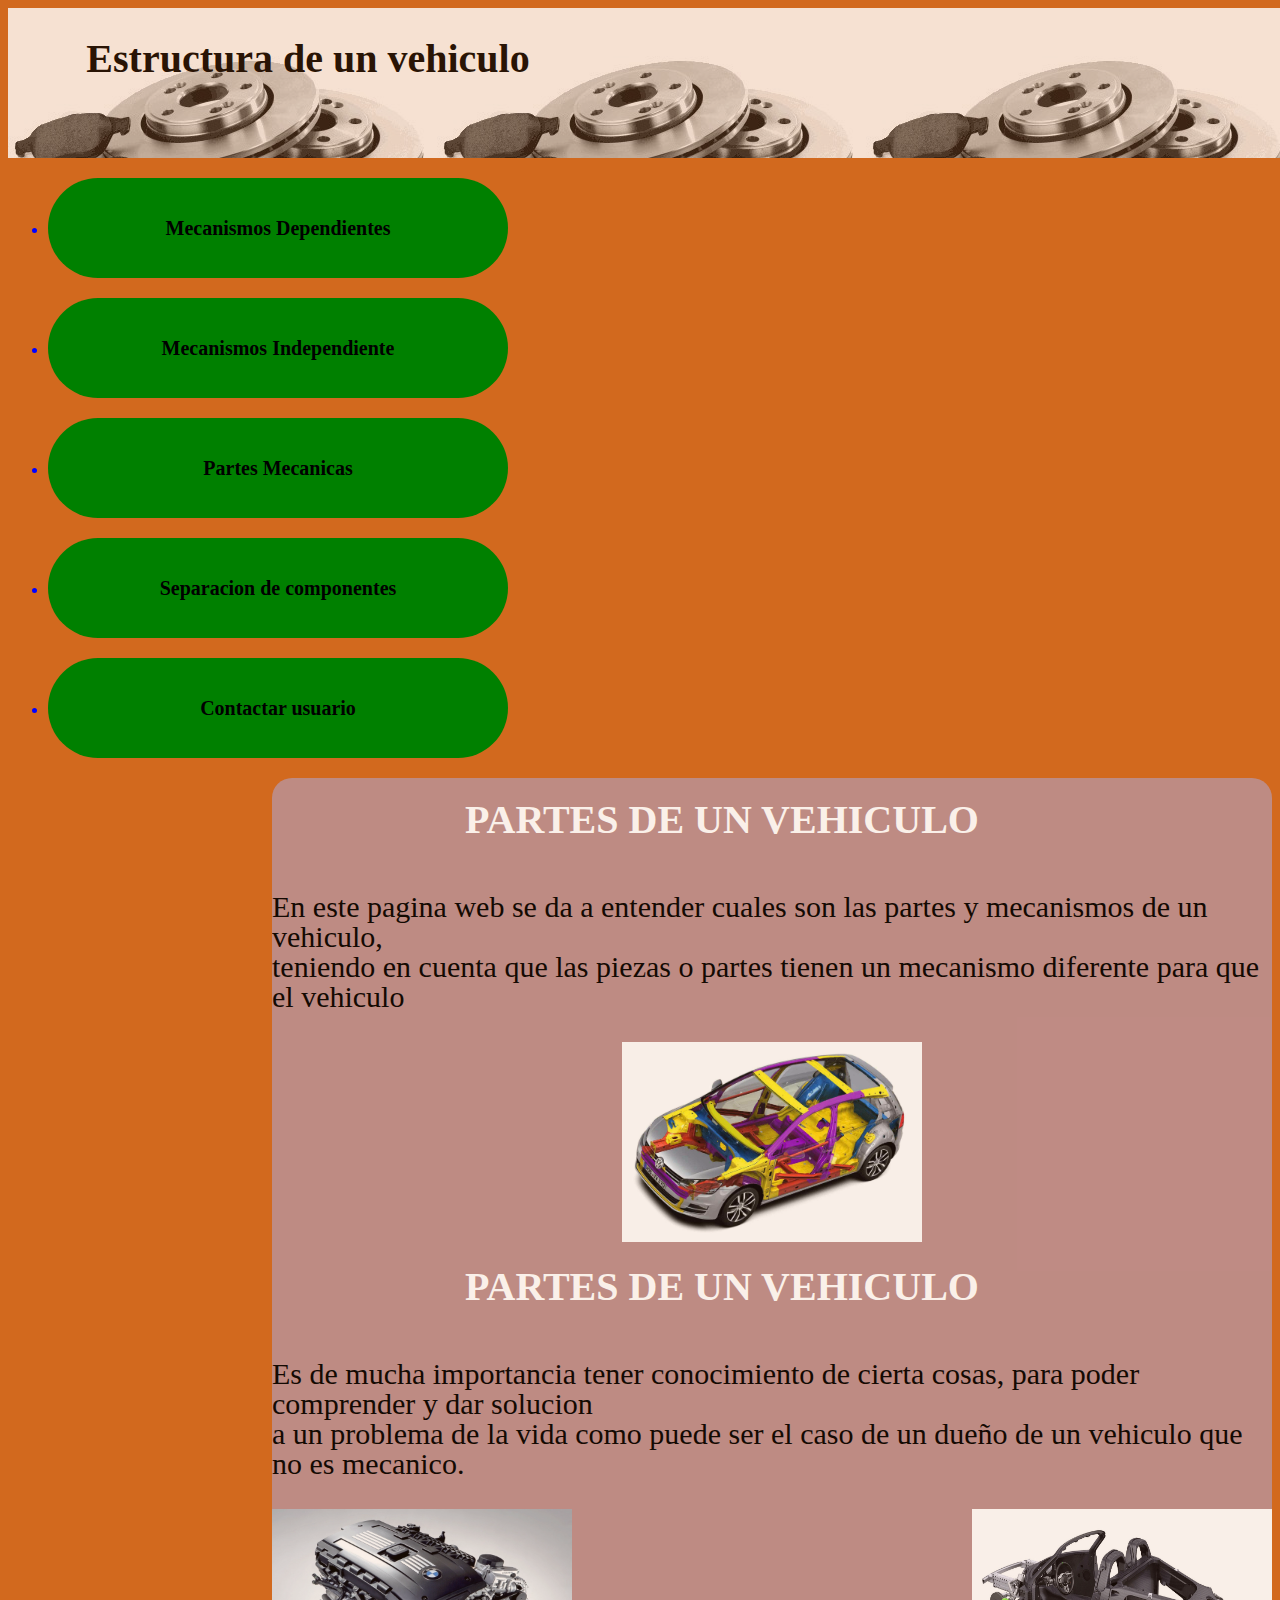
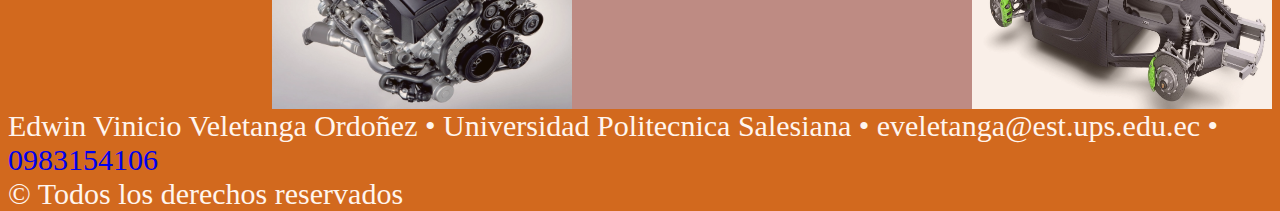
<file: Index.html>
<!DOCTYPE html>
<html>

<body id="cuerpo">
    <link rel="stylesheet" type="text/css" href="CSS/2cl.css">

    <header style="background-image:url('Imagenes/freno3.jpg'); opacity: 0.8;height: 150px; width: 1900px">

        <h1>
            Estructura de un vehiculo
        </h1>
        <h4>Buscar
            <input id=caja> </h4>
    </header>

    <section class="columna1">
        <article>
            <nav>
                <ul>
                    <li>
                        <h3>
                            <a href="frenos.html">
                                <p>Mecanismos Dependientes</p>
                            </a>
                        </h3>
                    </li>
                    <li>
                        <h3>
                            <a href="motor.html">
                                <p>Mecanismos Independiente</p>
                            </a>
                        </h3>
                    </li>
                    <li>
                        <h3>
                            <a href="chasis.html">
                                <p>Partes Mecanicas</p>
                            </a>
                        </h3>
                    </li>
                    <li>
                        <h3>
                            <a href="direccion.html">
                                <p>Separacion de componentes</p>
                            </a>
                        </h3>
                    </li>
                    <li>
                        <h3>
                            <a href="contacto.html">
                                <p>Contactar usuario</p>
                            </a>
                        </h3>
                    </li>
                </ul>

            </nav>
        </article>
    </section>

    <section class="columna2">
        <article>
            <h1 id="tt"> PARTES DE UN VEHICULO</h1><br>
            <p id="ps2">En este pagina web se da a entender cuales son las partes y mecanismos de un vehiculo,
                <br> teniendo en cuenta que las piezas o partes tienen un mecanismo diferente para que el vehiculo<br>

            </p>
            <img src="Imagenes/chasis5.jpg" width="300" height="200" /><br>
        </article>
        <article>

            <h1 id="tt"> PARTES DE UN VEHICULO</h1>
            <p id="ps1">
                Es de mucha importancia tener conocimiento de cierta cosas, para poder comprender y dar solucion <br> a un problema de la vida como puede ser el caso de un dueño de un vehiculo que no es mecanico.

            </p>
            <img id="motor" src="Imagenes/motor.jpg" width="300" height="200" /><br>
            <img id="chasis" src="Imagenes/chasis.jpg" width="300" height="200" /><br>
        </article>
    </section> <br>

    <footer>
        Edwin Vinicio Veletanga Ordoñez &#8226; Universidad Politecnica Salesiana &#8226; <a href: "mailto:eveletanga@est.ups.edu.ec">eveletanga@est.ups.edu.ec</a> &#8226; <a href="tel:+593-0983154106">0983154106</a><br> &#169 Todos los derechos reservados</br>
    </footer>
</body>

</ht
</file>
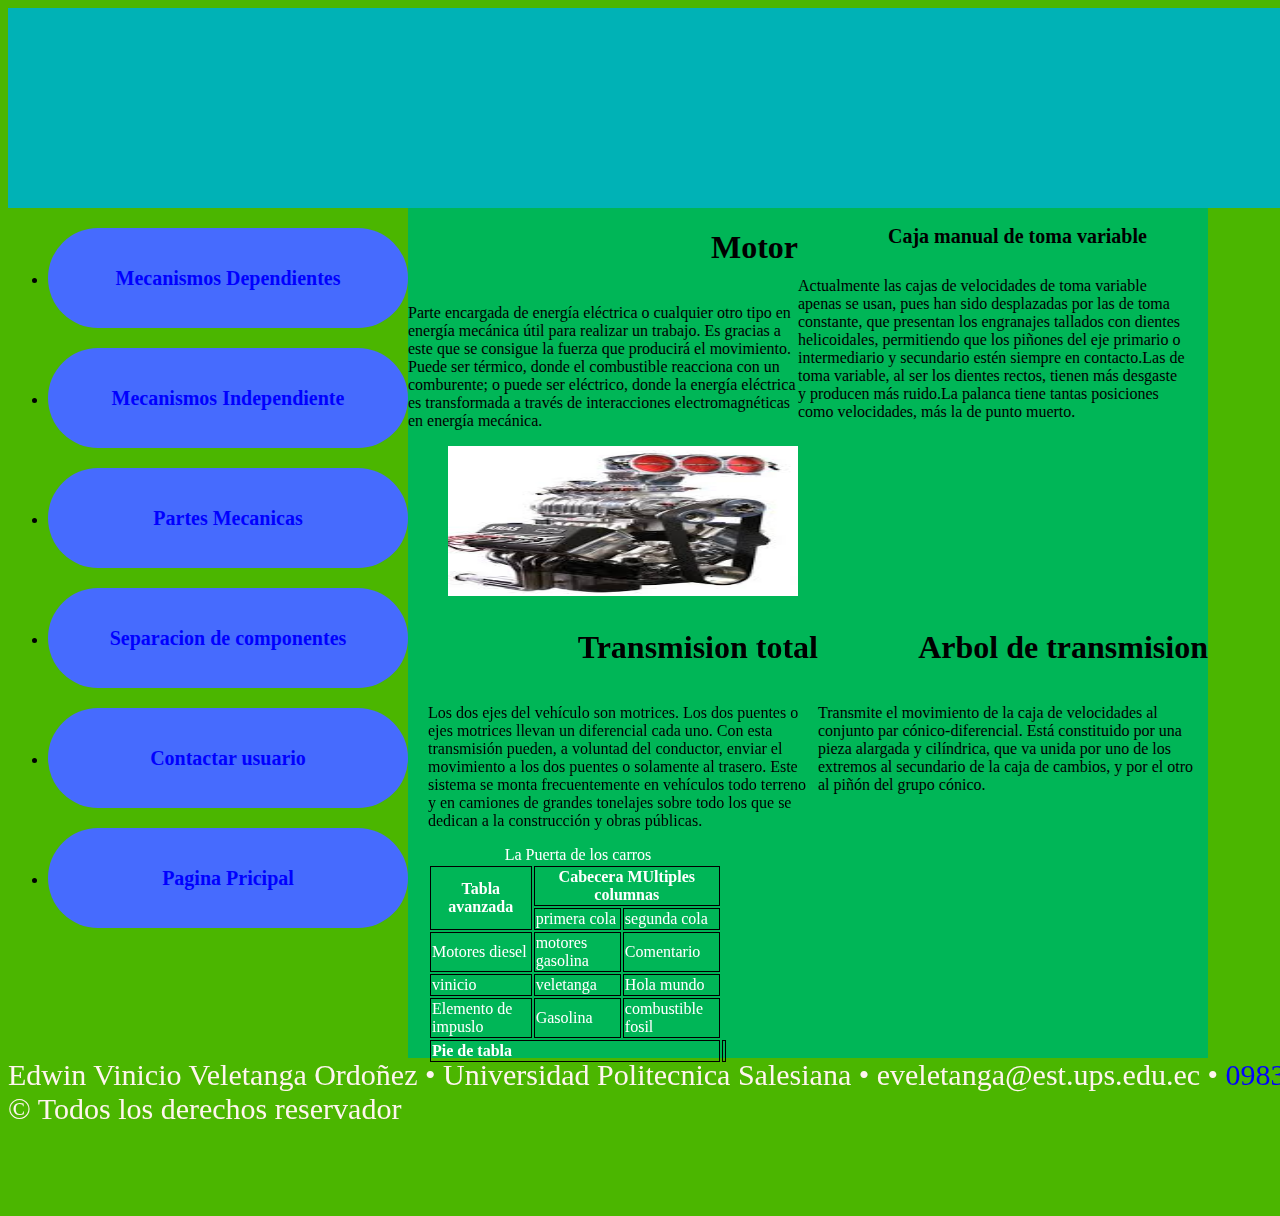
<file: chasis.html>
<!DOCTYPE html>
<html>

<header class="cab" style="200px; width: 1900px ">

</header>
<link rel="stylesheet " type="text/css " href="CSS/meca.css ">

<body>
    <section class="nave">
        <article>
            <nav>
                <ul>
                    <li>
                        <h3>
                            <a href="frenos.html ">
                                Mecanismos Dependientes
                            </a>
                        </h3>
                    </li>
                    <li>
                        <h3>
                            <a href="motor.html ">
                                Mecanismos Independiente
                            </a>
                        </h3>
                    </li>
                    <li>
                        <h3>
                            <a href="chasis.html ">
                                Partes Mecanicas
                            </a>
                        </h3>
                    </li>
                    <li>
                        <h3>
                            <a href="direccion.html ">
                                Separacion de componentes
                            </a>
                        </h3>
                    </li>
                    <li>
                        <h3>
                            <a href="contacto.html ">
                                Contactar usuario
                            </a>
                        </h3>
                    </li>
                    <li>
                        <h3>
                            <a href="index.html">
                                    Pagina Pricipal
                                </a>
                        </h3>
                    </li>
                </ul>

            </nav>
    </section>

    <section class="columna2">
        <article class="art1">
            <h1>Motor</h1>
            <p>Parte encargada de energía eléctrica o cualquier otro tipo en energía mecánica útil para realizar un trabajo. Es gracias a este que se consigue la fuerza que producirá el movimiento. Puede ser térmico, donde el combustible reacciona con un
                comburente; o puede ser eléctrico, donde la energía eléctrica es transformada a través de interacciones electromagnéticas en energía mecánica.</p>
            <img src="Imagenes/motor3.jpg" width="350" height="150" />
        </article>
        <article class="art2">
            <h2>Caja manual de toma variable</h2>
            <p>Actualmente las cajas de velocidades de toma variable apenas se usan, pues han sido desplazadas por las de toma constante, que presentan los engranajes tallados con dientes helicoidales, permitiendo que los piñones del eje primario o intermediario
                y secundario estén siempre en contacto.Las de toma variable, al ser los dientes rectos, tienen más desgaste y producen más ruido.La palanca tiene tantas posiciones como velocidades, más la de punto muerto.</p>
            <iframe width="350" height="150" src="https://www.youtube.com/embed/tqK0RHDM8PM" frameborder="0" allow="accelerometer; autoplay; encrypted-media; gyroscope; picture-in-picture" allowfullscreen></iframe>
        </article>
        <article class="art3 ">
            <h1>Arbol de transmision</h1>
            <p>Transmite el movimiento de la caja de velocidades al conjunto par cónico-diferencial. Está constituido por una pieza alargada y cilíndrica, que va unida por uno de los extremos al secundario de la caja de cambios, y por el otro al piñón del
                grupo cónico.</p>
            <iframe width="350" height="150" src="https://www.youtube.com/embed/oDD-Zv3Y7U0" frameborder="0" allow="accelerometer; autoplay; encrypted-media; gyroscope; picture-in-picture" allowfullscreen></iframe>
        </article>
        <article class="art4 ">
            <h1>Transmision total</h1>
            <p>Los dos ejes del vehículo son motrices. Los dos puentes o ejes motrices llevan un diferencial cada uno. Con esta transmisión pueden, a voluntad del conductor, enviar el movimiento a los dos puentes o solamente al trasero. Este sistema se monta
                frecuentemente en vehículos todo terreno y en camiones de grandes tonelajes sobre todo los que se dedican a la construcción y obras públicas.</p>
            <table class="tab2">
                <caption> La Puerta de los carros</caption>
                <tr>
                    <th rowspan="2 ">Tabla avanzada</th>
                    <th colspan="2 ">Cabecera MUltiples columnas</th>
                </tr>
                <tr>
                    <td> primera cola</td>
                    <td> segunda cola</td>
                </tr>
                <tr>
                    <td> Motores diesel</td>
                    <td>motores gasolina</td>
                    <td>Comentario</td>
                </tr>
                <tr>
                    <td>vinicio</td>
                    <td> veletanga </td>
                    <td>Hola mundo </td>
                </tr>
                <tr>
                    <td>Elemento de impuslo</td>
                    <td> Gasolina </td>
                    <td>combustible fosil</td>
                </tr>
                <tr>
                    <th colspan=3 style="text-align:left; ">Pie de tabla
                        <th>
                </tr>
            </table><br>
        </article>
    </section>
    <section class="videos ">
        <article class="vid1">
            <iframe width="560" height="315" src="https://www.youtube.com/embed/RVdkZu7BWp0" frameborder="0" allow="accelerometer; autoplay; encrypted-media; gyroscope; picture-in-picture" allowfullscreen></iframe>
        </article><br><br><br><br><br>
        <br> <br>
        <article class="vid2">
            <iframe width="560" height="315" src="https://www.youtube.com/embed/dZNWvjK_UvM" frameborder="0" allow="accelerometer; autoplay; encrypted-media; gyroscope; picture-in-picture" allowfullscreen></iframe><br><br><br>
        </article>
    </section>

</body>

<footer>
    Edwin Vinicio Veletanga Ordoñez &#8226; Universidad Politecnica Salesiana &#8226; <a href: "mailto:eveletanga@est.ups.edu.ec ">eveletanga@est.ups.edu.ec</a> &#8226; <a href="tel:+593-0983154106 ">0983154106</a><br> &#169 Todos los derechos reservador</br>
</footer>

</html>
</file>
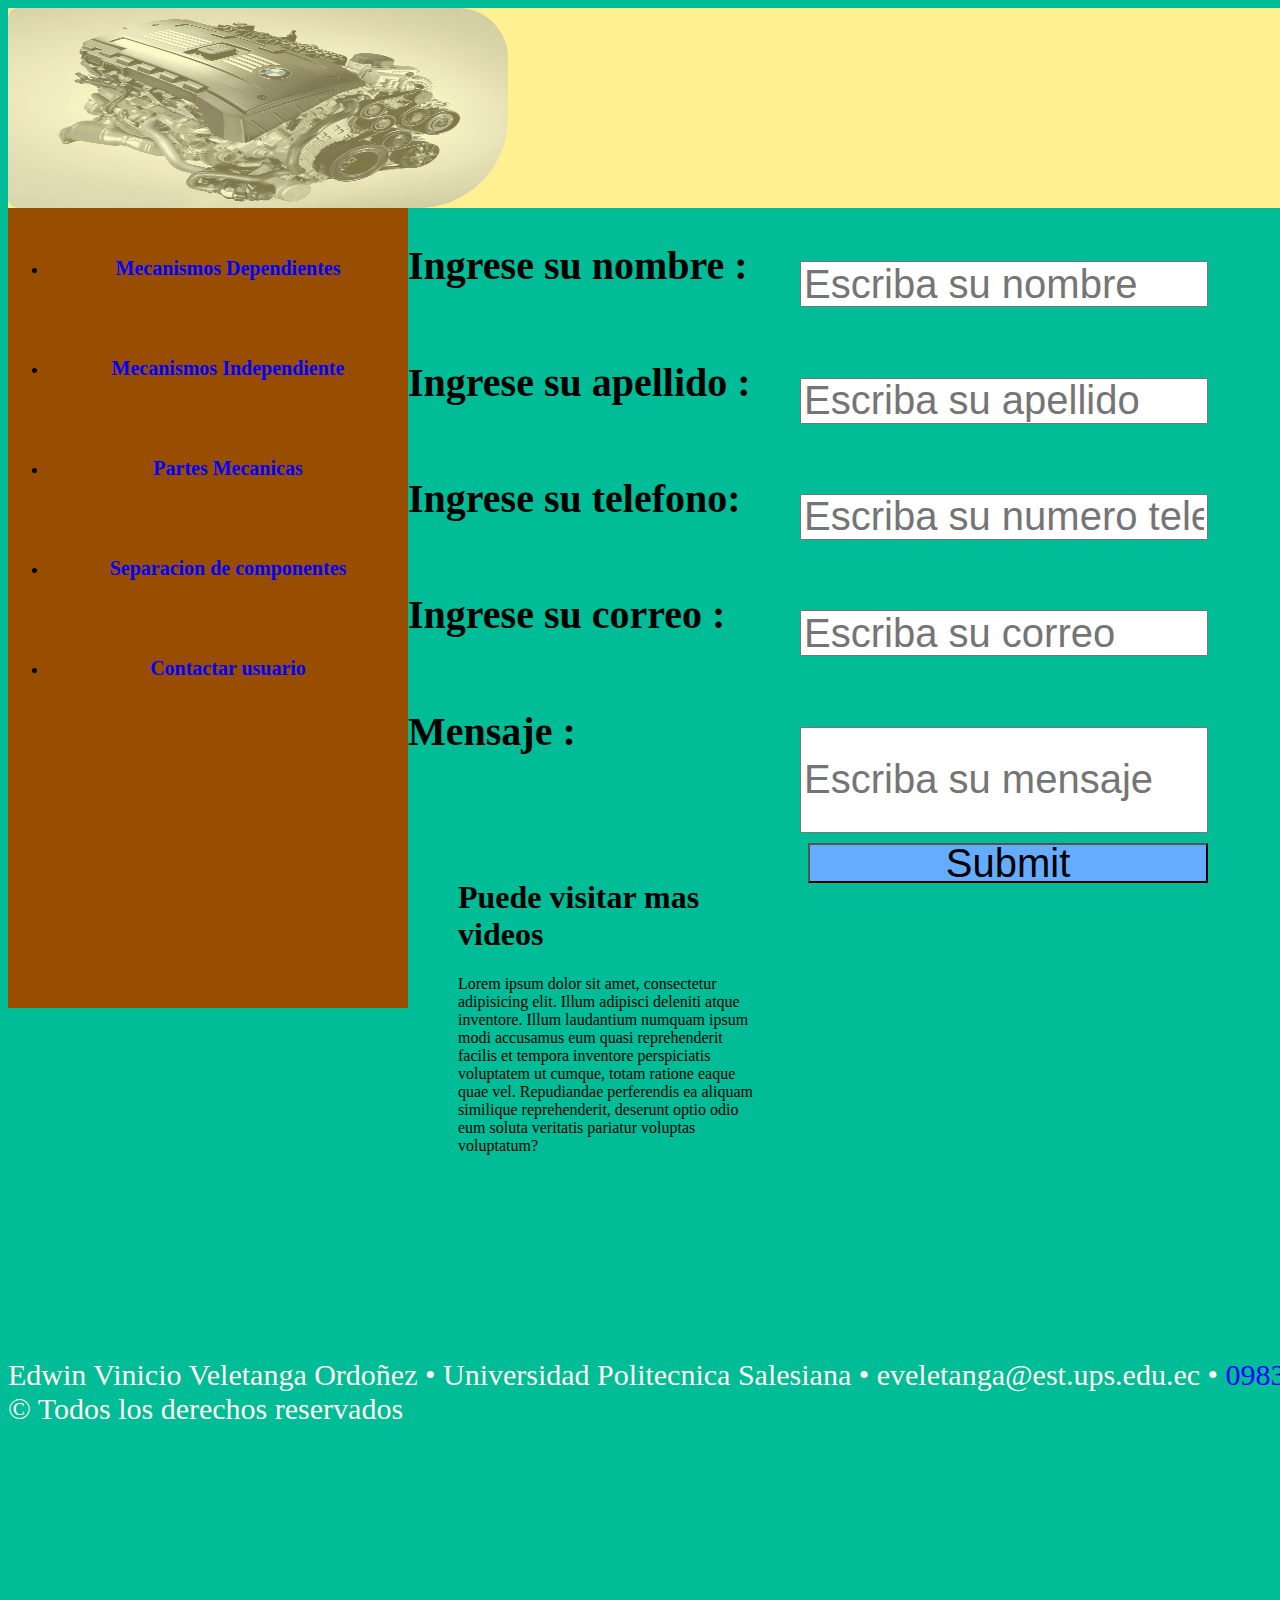
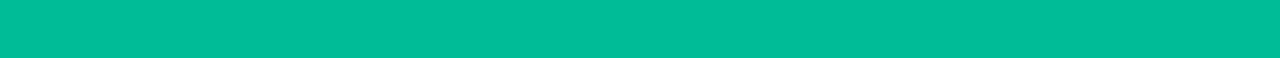
<file: contacto.html>
<!DOCTYPE html>
<html>


<body id="cuerpo">
    <link rel="stylesheet" type="text/css" href="CSS/conta.css">
    <header class="cab">
        <img id="ico" src="Imagenes/motor.jpg" width="500" height="200" />
        <h1>CONTACTO PARA MAS INFORMACION</h1>
    </header>
    <section class="nave">
        <nav>
            <ul>
                <li>
                    <h3>
                        <a href="frenos.html ">
                                    Mecanismos Dependientes
                                </a>
                    </h3>
                </li>
                <li>
                    <h3>
                        <a href="motor.html ">
                                    Mecanismos Independiente
                                </a>
                    </h3>
                </li>
                <li>
                    <h3>
                        <a href="chasis.html ">
                                    Partes Mecanicas
                                </a>
                    </h3>
                </li>
                <li>
                    <h3>
                        <a href="direccion.html ">
                                    Separacion de componentes
                                </a>
                    </h3>
                </li>
                <li>
                    <h3>
                        <a href="contacto.html ">
                                    Contactar usuario
                                </a>
                    </h3>
                </li>
            </ul>

        </nav>
    </section>
    <section class="formu">
        <form>
            <article class="preg">
                <h4>
                    <label> Ingrese su nombre :</label><br></h4>
                <h4>
                    <label> Ingrese su apellido :</label><br></h4>
                <h4>
                    <label>Ingrese su telefono:</label><br></h4>
                <h4>
                    <label>Ingrese su correo :</label><br></h4>
                <h4>
                    <label> Mensaje : </label><br></h4>
            </article>
            <article class="cajas">
                <h4>
                    <input id="nombre" name="nombre" type="text" placeholder="Escriba su nombre" maxlength="10"><br>
                </h4>
                <h4>
                    <input id="apellido" name="apellido" type="text" placeholder="Escriba su apellido" maxlength="10"><br>
                </h4>
                <h4>
                    <input id="telefono" name="telefono" type="text" placeholder="Escriba su numero telefonico" maxlength="10"><br>
                </h4>
                <h4>
                    <input id="correo" name="correo" type="text" placeholder="Escriba su correo" maxlength="10"><br>
                </h4>
                <h4>
                    <input id="mensaje" name="mensaje" type="text" placeholder="Escriba su mensaje" maxlength="80"><br>
                </h4>
                <h4> <input id="enviar" type="submit"></h4>
            </article>
        </form>
    </section>

    <section class="videos">
        <article class="vide">
            <h1>Puede visitar mas videos</h1><br><br>
            <p>Lorem ipsum dolor sit amet, consectetur adipisicing elit. Illum adipisci deleniti atque inventore. Illum laudantium numquam ipsum modi accusamus eum quasi reprehenderit facilis et tempora inventore perspiciatis voluptatem ut cumque, totam
                ratione eaque quae vel. Repudiandae perferendis ea aliquam similique reprehenderit, deserunt optio odio eum soluta veritatis pariatur voluptas voluptatum?</p>
            <iframe width="560" height="315" src="https://www.youtube.com/embed/bDM2Y0SrUUM" frameborder="0" allow="accelerometer; autoplay; encrypted-media; gyroscope; picture-in-picture" allowfullscreen></iframe>
        </article>
    </section><br><br>


    <footer>
        Edwin Vinicio Veletanga Ordoñez &#8226; Universidad Politecnica Salesiana &#8226; <a href: "mailto:eveletanga@est.ups.edu.ec">eveletanga@est.ups.edu.ec</a> &#8226; <a href="tel:+593-0983154106">0983154106</a><br> &#169 Todos los derechos reservados</br>
    </footer>
</body>

</html>
</file>
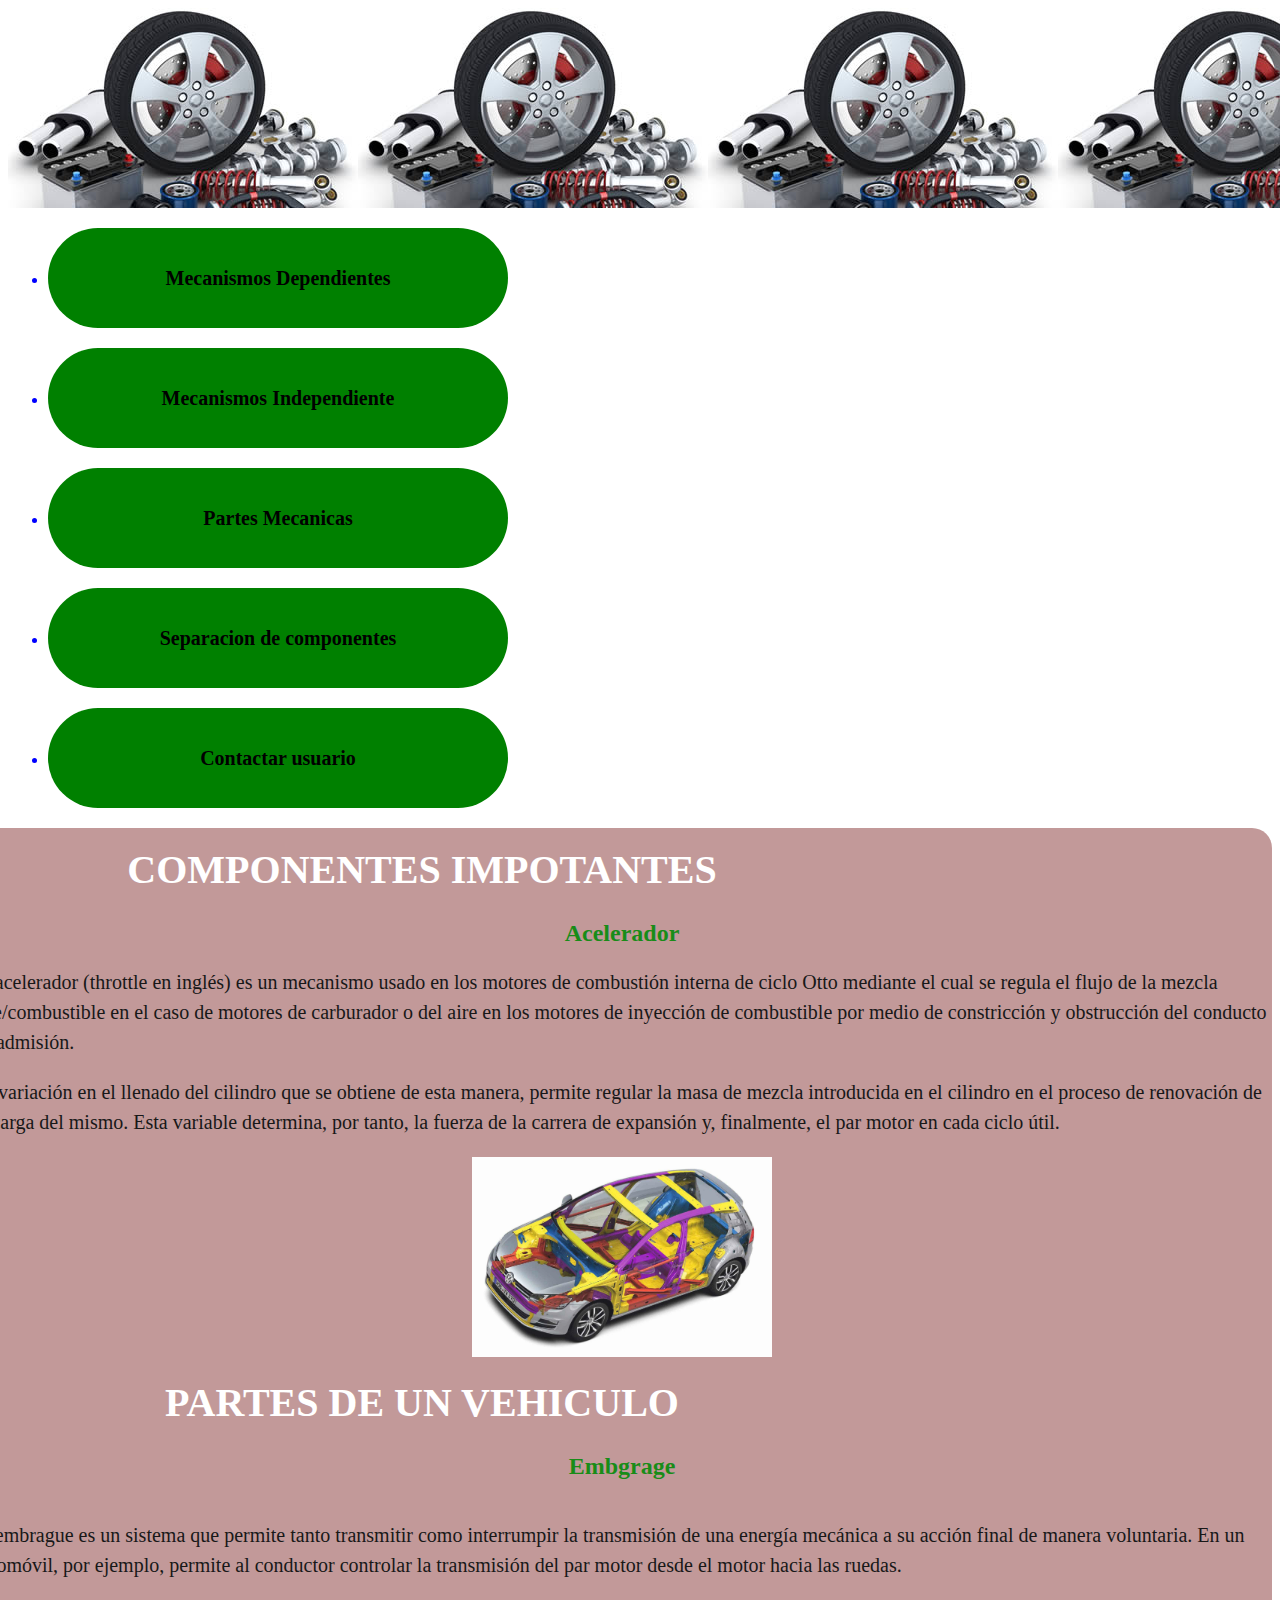
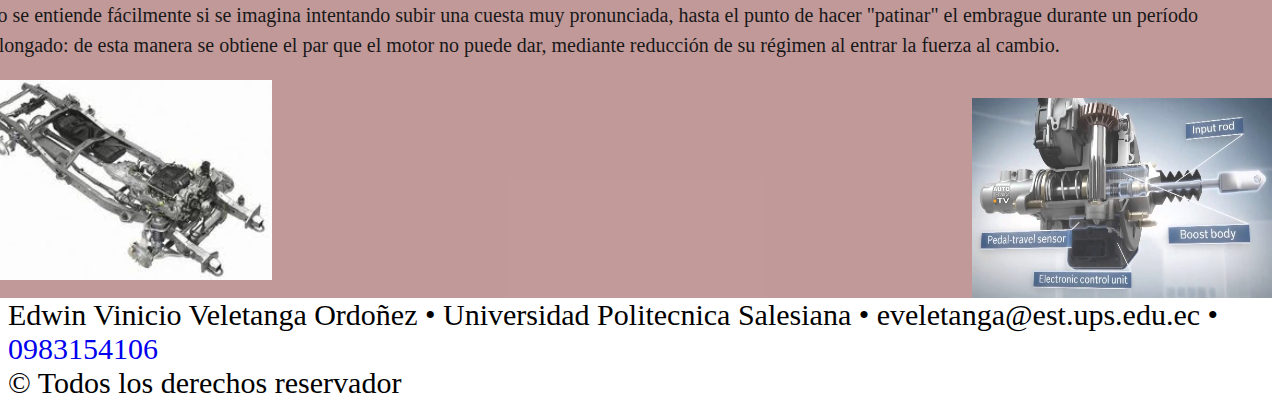
<file: direccion.html>
<!DOCTYPE html>
<html>

<header style="background-image:url('Imagenes/partesv.jpg'); height: 200px; width: 2500px"></header>
<link rel="stylesheet" type="text/css" href="CSS/sepa.css">

<body>

    <section class="columna1">
        <article>
            <nav>
                <ul>
                    <li>
                        <h3>
                            <a href="frenos.html">
                                <p>Mecanismos Dependientes</p>
                            </a>
                        </h3>
                    </li>
                    <li>
                        <h3>
                            <a href="motor.html">
                                <p>Mecanismos Independiente</p>
                            </a>
                        </h3>
                    </li>
                    <li>
                        <h3>
                            <a href="chasis.html">
                                <p>Partes Mecanicas</p>
                            </a>
                        </h3>
                    </li>
                    <li>
                        <h3>
                            <a href="direccion.html">
                                <p>Separacion de componentes</p>
                            </a>
                        </h3>
                    </li>
                    <li>
                        <h3>
                            <a href="contacto.html">
                                <p>Contactar usuario</p>
                            </a>
                        </h3>
                    </li>
                </ul>

            </nav>
        </article>
    </section>

    <section class="columna2">
        <article>
            <h1 id="tt"> COMPONENTES IMPOTANTES</h1><br>
            <br> <br> <br>
            <h2>Acelerador</h2>
            <p id="ps2">El acelerador (throttle en inglés) es un mecanismo usado en los motores de combustión interna de ciclo Otto mediante el cual se regula el flujo de la mezcla aire/combustible en el caso de motores de carburador o del aire en los motores de
                inyección de combustible por medio de constricción y obstrucción del conducto de admisión.</p>
            <p id="ps2">La variación en el llenado del cilindro que se obtiene de esta manera, permite regular la masa de mezcla introducida en el cilindro en el proceso de renovación de la carga del mismo. Esta variable determina, por tanto, la fuerza de la carrera
                de expansión y, finalmente, el par motor en cada ciclo útil.</p>
            <img src="Imagenes/chasis5.jpg" width="300" height="200" /><br>
        </article>
        <article>

            <h1 id="tt"> PARTES DE UN VEHICULO</h1>
            <br> <br> <br><br>
            <h2>Embgrage</h2>
            <p id="ps1">
                El embrague es un sistema que permite tanto transmitir como interrumpir la transmisión de una energía mecánica a su acción final de manera voluntaria. En un automóvil, por ejemplo, permite al conductor controlar la transmisión del par motor desde el motor
                hacia las ruedas.
            </p>
            <p id="ps2">
                Esto se entiende fácilmente si se imagina intentando subir una cuesta muy pronunciada, hasta el punto de hacer "patinar" el embrague durante un período prolongado: de esta manera se obtiene el par que el motor no puede dar, mediante reducción de su régimen
                al entrar la fuerza al cambio.
            </p>
            <img id="motor" src="Imagenes/chasis4.jpg" width="300" height="200" /><br>
            <img id="chasis" src="Imagenes/freno5.jpg" width="300" height="200" /><br>
        </article>
    </section> <br>

</body>

<footer>
    Edwin Vinicio Veletanga Ordoñez &#8226; Universidad Politecnica Salesiana &#8226; <a href: "mailto:eveletanga@est.ups.edu.ec">eveletanga@est.ups.edu.ec</a> &#8226; <a href="tel:+593-0983154106">0983154106</a><br> &#169 Todos los derechos reservador</br>
</footer>

</html>
</file>
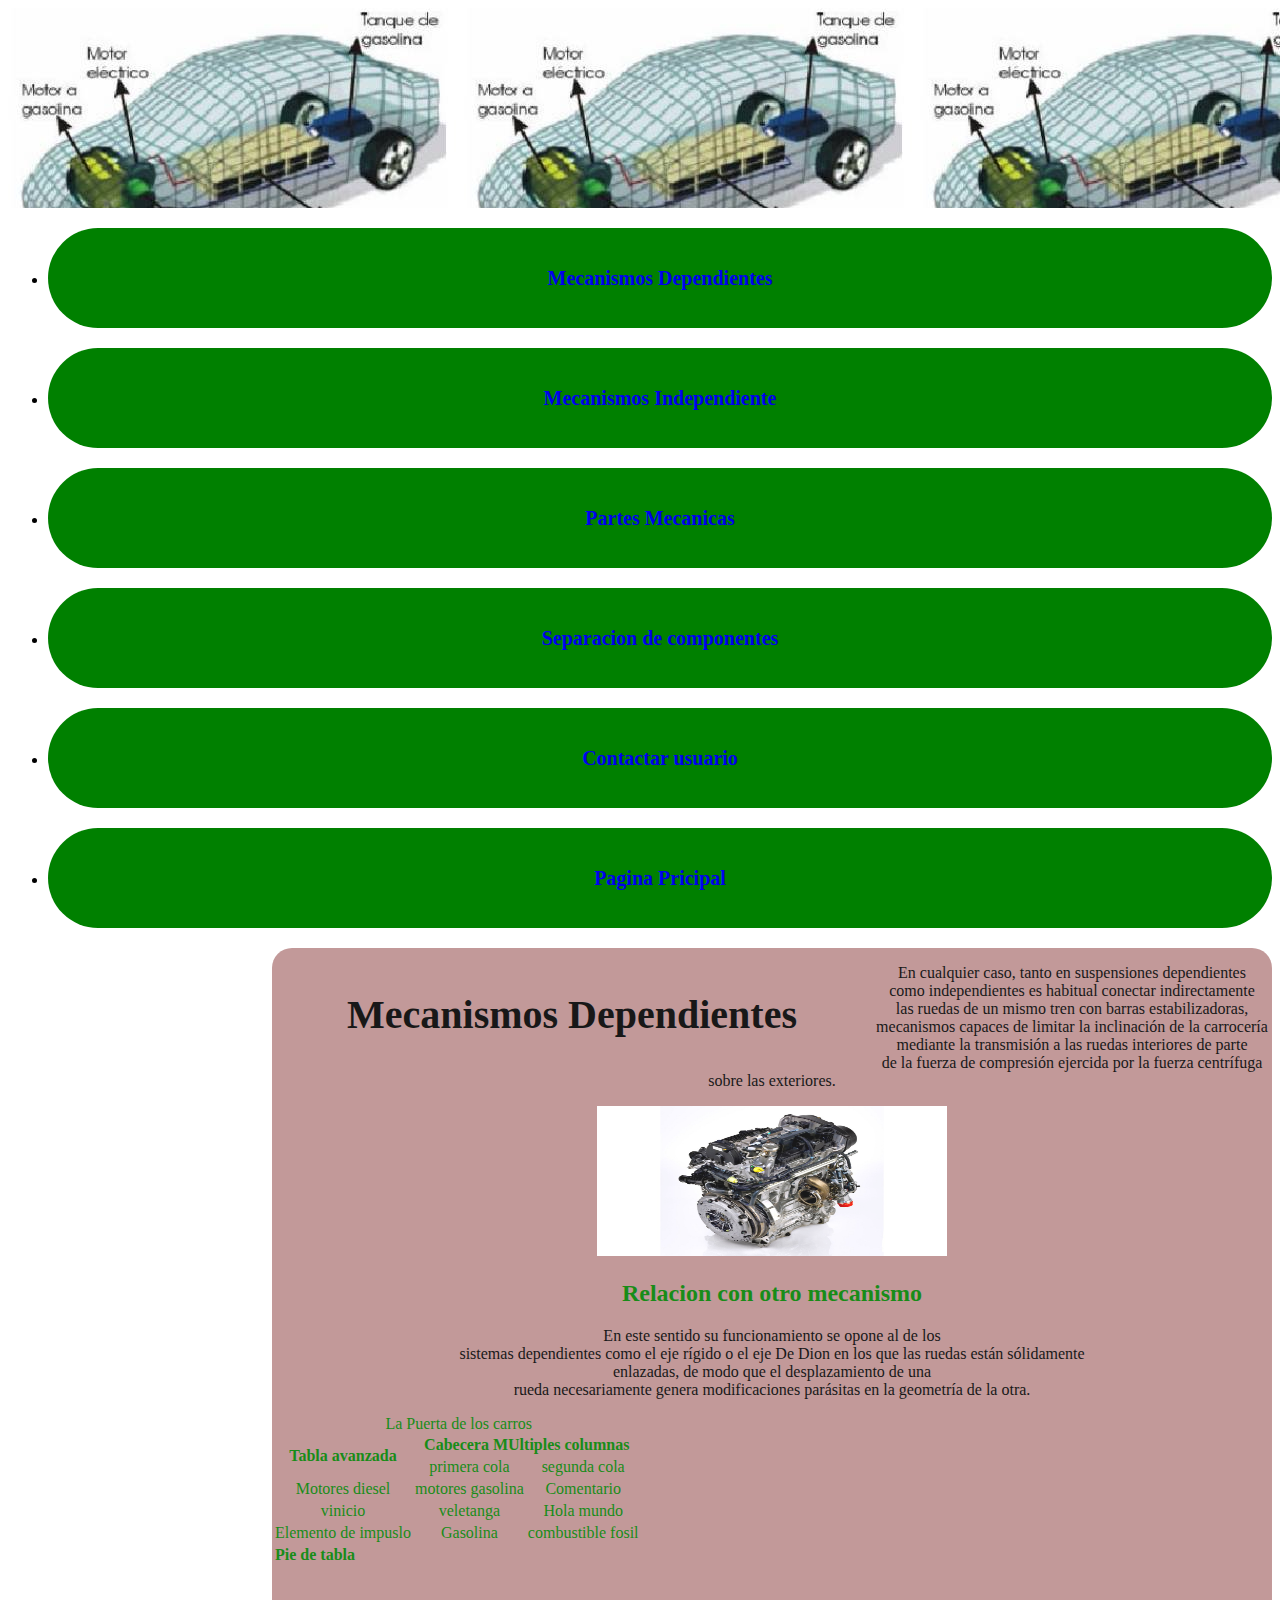
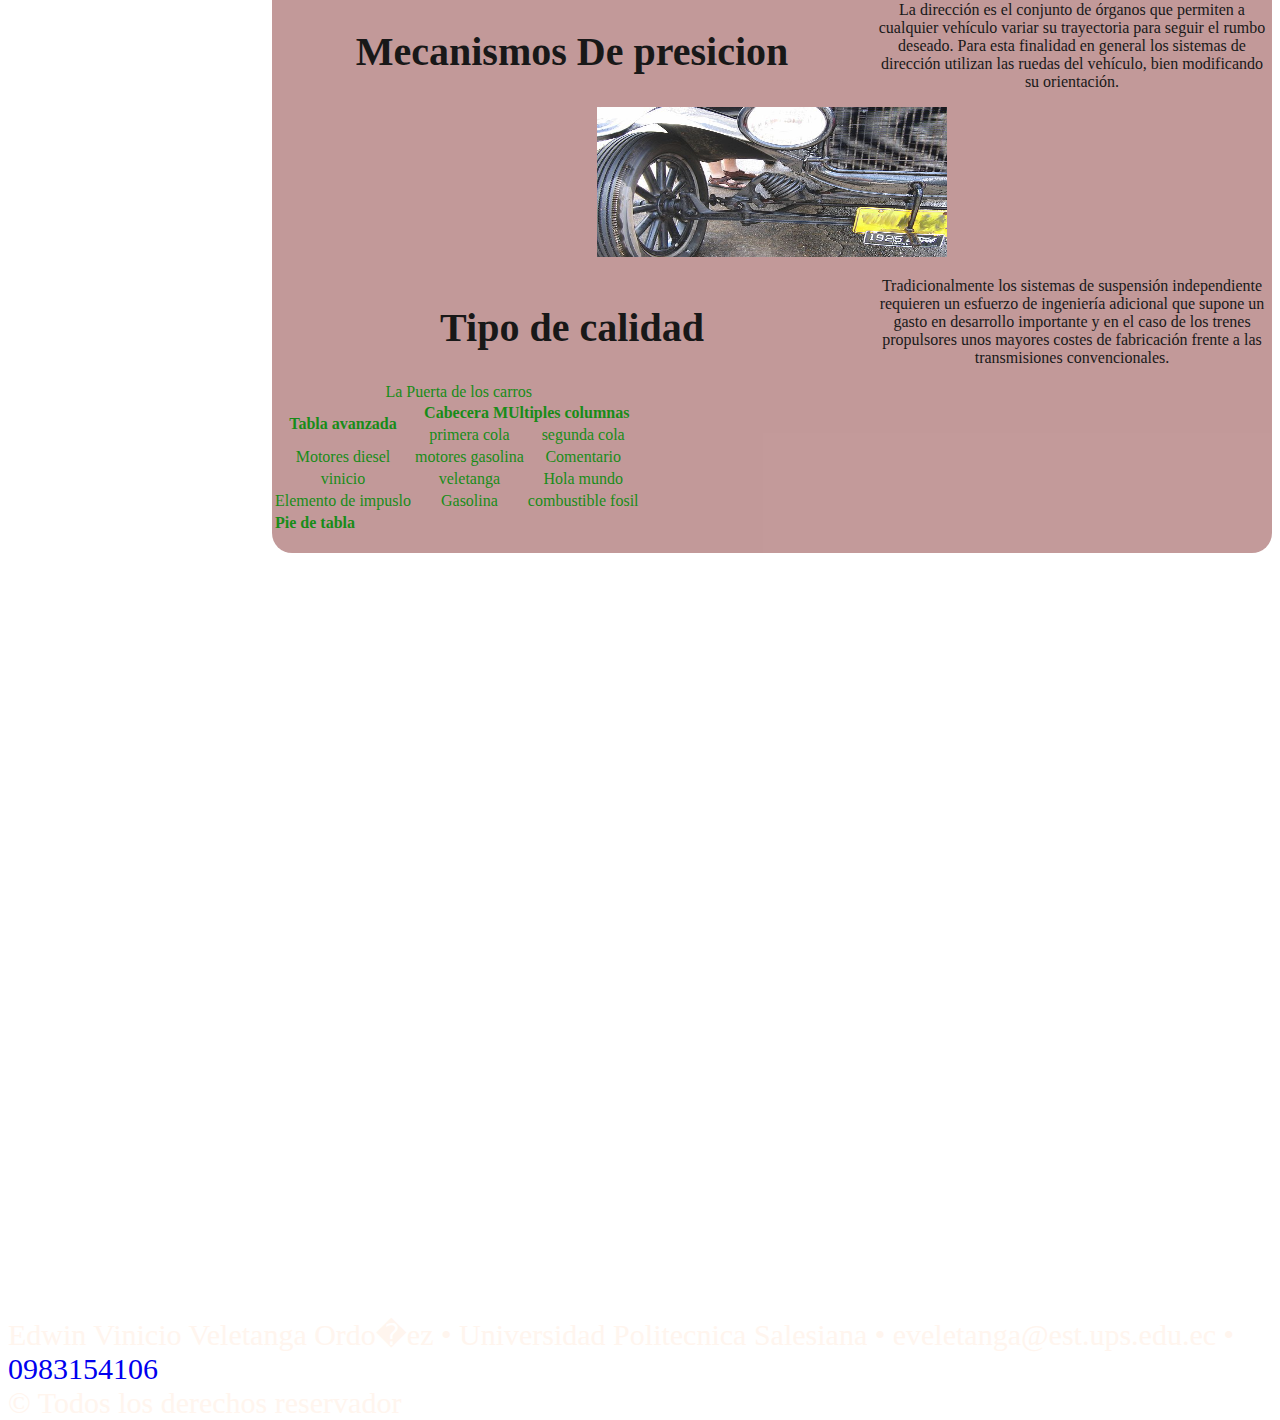
<file: frenos.html>
<!DOCTYPE html>
<html>
<header style="background-image:url('Imagenes/direccion.jpg'); height: 200px; width: 2500px"></header>

<body>
    <link rel="stylesheet" type="text/css" href="CSS/3cl.css">

    <section class="nave">
        <nav>
            <ul>
                <li>
                    <h3>
                        <a href="frenos.html ">
                                    Mecanismos Dependientes
                                </a>
                    </h3>
                </li>
                <li>
                    <h3>
                        <a href="motor.html ">
                                    Mecanismos Independiente
                                </a>
                    </h3>
                </li>
                <li>
                    <h3>
                        <a href="chasis.html ">
                                    Partes Mecanicas
                                </a>
                    </h3>
                </li>
                <li>
                    <h3>
                        <a href="direccion.html ">
                                    Separacion de componentes
                                </a>
                    </h3>
                </li>
                <li>
                    <h3>
                        <a href="contacto.html ">
                                    Contactar usuario
                                </a>
                    </h3>
                </li>
                <li>
                    <h3>
                        <a href="index.html">
                                Pagina Pricipal
                            </a>
                    </h3>
                </li>
            </ul>

        </nav>
    </section>

    <section class="columna2">
        <article class="art1">
            <h1>Mecanismos Dependientes</h1>
            <p>En cualquier caso, tanto en suspensiones dependientes <br> como independientes es habitual conectar indirectamente<br> las ruedas de un mismo tren con barras estabilizadoras, mecanismos capaces de limitar la inclinación de la carrocería mediante
                la transmisión a las ruedas interiores de parte<br> de la fuerza de compresión ejercida por la fuerza centrífuga sobre las exteriores.</p>
            <img src="Imagenes/motor2.jpg" width="350" height="150" />
        </article>
        <article class="art2">
            <h2>Relacion con otro mecanismo</h2>
            <p>En este sentido su funcionamiento se opone al de los<br> sistemas dependientes como el eje rígido o el eje De Dion en los que las ruedas están sólidamente <br> enlazadas, de modo que el desplazamiento de una<br> rueda necesariamente genera
                modificaciones parásitas en la geometría de la otra.</p>

            <table class="tab1">
                <caption> La Puerta de los carros</caption>
                <tr>
                    <th rowspan="2 ">Tabla avanzada</th>
                    <th colspan="2 ">Cabecera MUltiples columnas</th>
                </tr>
                <tr>
                    <td> primera cola</td>
                    <td> segunda cola</td>
                </tr>
                <tr>
                    <td> Motores diesel</td>
                    <td>motores gasolina</td>
                    <td>Comentario</td>
                </tr>
                <tr>
                    <td>vinicio</td>
                    <td> veletanga </td>
                    <td>Hola mundo </td>
                </tr>
                <tr>
                    <td>Elemento de impuslo</td>
                    <td> Gasolina </td>
                    <td>combustible fosil</td>
                </tr>
                <tr>
                    <th colspan=3 style="text-align:left; ">Pie de tabla
                        <th>
                </tr>
            </table><br>


        </article>
        <article class="art3 ">
            <h1>Mecanismos De presicion</h1>
            <p>La dirección es el conjunto de órganos que permiten a cualquier vehículo variar su trayectoria para seguir el rumbo deseado. Para esta finalidad en general los sistemas de dirección utilizan las ruedas del vehículo, bien modificando su orientación.</p>
            <img src="Imagenes/direccion1.jpg" width="350" height="150" />
        </article>
        <article class="art4 ">
            <h1>Tipo de calidad</h1>
            <p>Tradicionalmente los sistemas de suspensión independiente requieren un esfuerzo de ingeniería adicional que supone un gasto en desarrollo importante y en el caso de los trenes propulsores unos mayores costes de fabricación frente a las transmisiones
                convencionales. </p>
            <table class="tab2">
                <caption> La Puerta de los carros</caption>
                <tr>
                    <th rowspan="2 ">Tabla avanzada</th>
                    <th colspan="2 ">Cabecera MUltiples columnas</th>
                </tr>
                <tr>
                    <td> primera cola</td>
                    <td> segunda cola</td>
                </tr>
                <tr>
                    <td> Motores diesel</td>
                    <td>motores gasolina</td>
                    <td>Comentario</td>
                </tr>
                <tr>
                    <td>vinicio</td>
                    <td> veletanga </td>
                    <td>Hola mundo </td>
                </tr>
                <tr>
                    <td>Elemento de impuslo</td>
                    <td> Gasolina </td>
                    <td>combustible fosil</td>
                </tr>
                <tr>
                    <th colspan=3 style="text-align:left; ">Pie de tabla
                        <th>
                </tr>
            </table><br>
        </article>
    </section>
    <section class="videos ">
        <article class="vid1">
            <iframe width="560" height="315" src="https://www.youtube.com/embed/2rgAnxGYBcc" frameborder="0" allow="accelerometer; autoplay; encrypted-media; gyroscope; picture-in-picture" allowfullscreen></iframe><br>

        </article><br><br><br><br><br>
        <br> <br>
        <article class="vid2">
            <iframe width="560" height="315" src="https://www.youtube.com/embed/xagcUwMfRiU" frameborder="0" allow="accelerometer; autoplay; encrypted-media; gyroscope; picture-in-picture" allowfullscreen></iframe><br>

        </article>
    </section>
</body>

<footer>
    Edwin Vinicio Veletanga Ordo�ez &#8226; Universidad Politecnica Salesiana &#8226; <a href: "mailto:eveletanga@est.ups.edu.ec ">eveletanga@est.ups.edu.ec</a> &#8226; <a href="tel:+593-0983154106 ">0983154106</a><br> &#169 Todos los derechos reservador</br>
</footer>

</html>
</file>
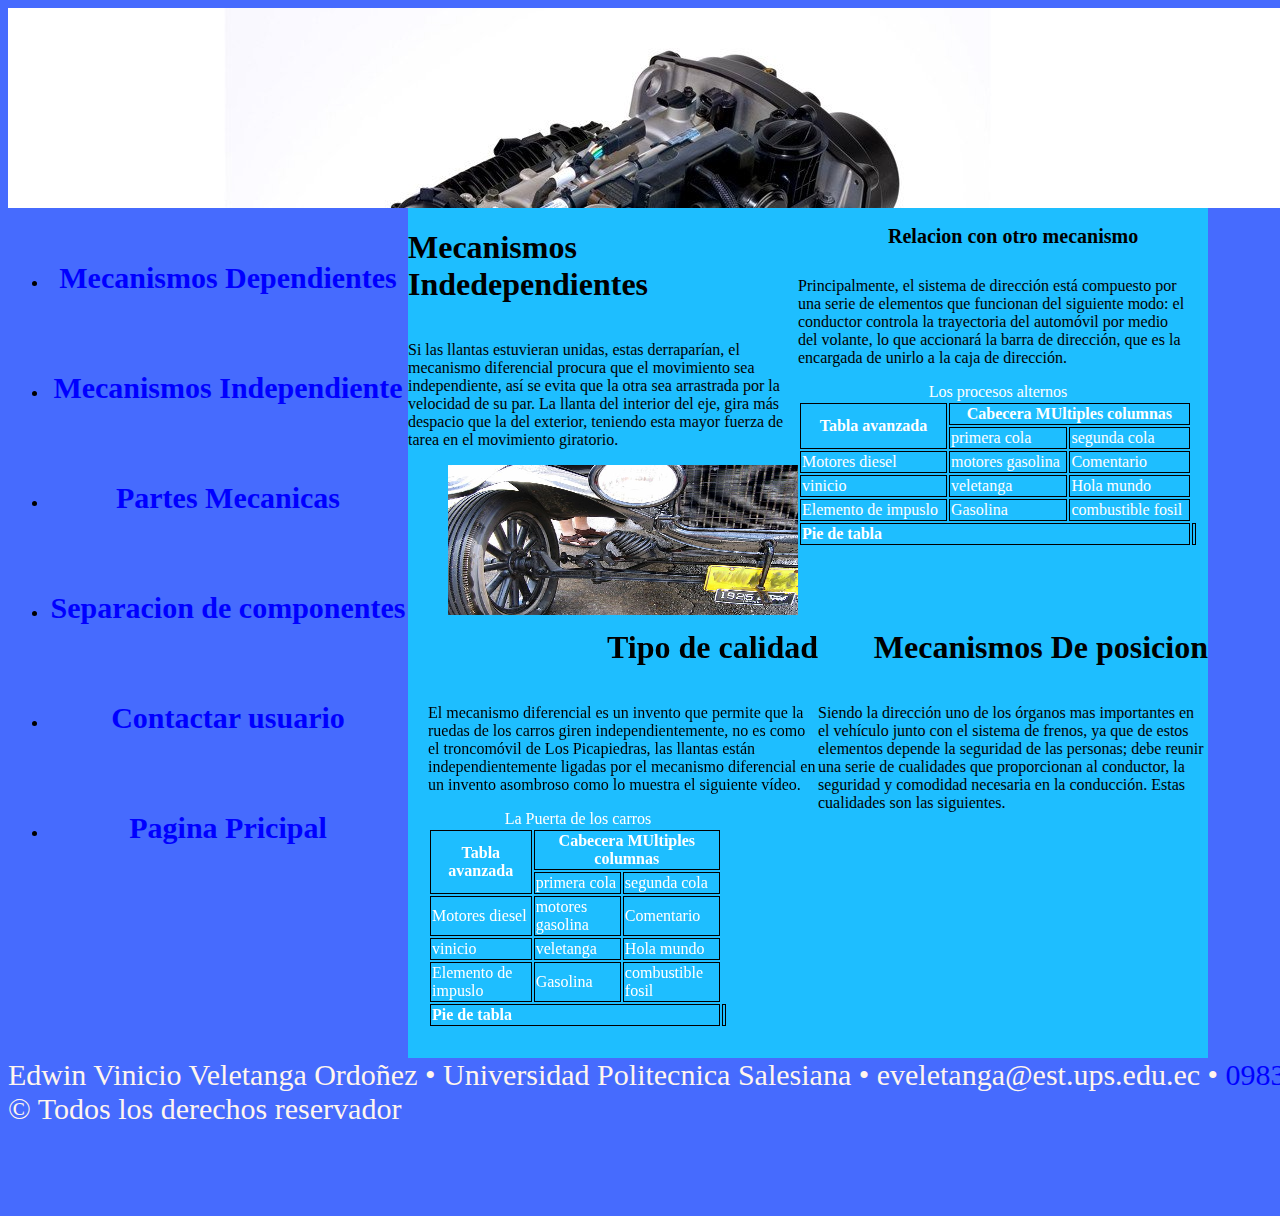
<file: motor.html>
<!DOCTYPE html>
<html>

<header style="background-image:url('Imagenes/motor2.jpg'); height: 200px; width: 1900px"></header>

<body>

</body>
<link rel="stylesheet" type="text/css" href="CSS/indep.css">

<section class="nave">
    <nav>
        <ul>
            <li>
                <h3>
                    <a href="frenos.html">
                        Mecanismos Dependientes
                    </a>
                </h3>
            </li>
            <li>
                <h3>
                    <a href="motor.html">
                        Mecanismos Independiente
                    </a>
                </h3>
            </li>
            <li>
                <h3>
                    <a href="chasis.html">
                        Partes Mecanicas
                    </a>
                </h3>
            </li>
            <li>
                <h3>
                    <a href="dirección.html">
                        Separacion de componentes
                    </a>
                </h3>
            </li>
            <li>
                <h3>
                    <a href="contacto.html">
                        Contactar usuario
                    </a>
                </h3>
            </li>
            <li>
                <h3>
                    <a href="index.html">
                        Pagina Pricipal
                    </a>
                </h3>
            </li>
        </ul>

    </nav>
</section>

<section class="columna2">
    <article class="art1">
        <h1>Mecanismos Indedependientes</h1>
        <p>Si las llantas estuvieran unidas, estas derraparían, el mecanismo diferencial procura que el movimiento sea independiente, así se evita que la otra sea arrastrada por la velocidad de su par. La llanta del interior del eje, gira más despacio que
            la del exterior, teniendo esta mayor fuerza de tarea en el movimiento giratorio.</p>
        <img src="Imagenes/direccion1.jpg" width="350" height="150" />
    </article>
    <article class="art2">
        <h2>Relacion con otro mecanismo</h2>
        <p>Principalmente, el sistema de dirección está compuesto por una serie de elementos que funcionan del siguiente modo: el conductor controla la trayectoria del automóvil por medio del volante, lo que accionará la barra de dirección, que es la encargada
            de unirlo a la caja de dirección.</p>

        <table class="tab1">
            <caption> Los procesos alternos</caption>
            <tr>
                <th rowspan="2 ">Tabla avanzada</th>
                <th colspan="2 ">Cabecera MUltiples columnas</th>
            </tr>
            <tr>
                <td> primera cola</td>
                <td> segunda cola</td>
            </tr>
            <tr>
                <td> Motores diesel</td>
                <td>motores gasolina</td>
                <td>Comentario</td>
            </tr>
            <tr>
                <td>vinicio</td>
                <td> veletanga </td>
                <td>Hola mundo </td>
            </tr>
            <tr>
                <td>Elemento de impuslo</td>
                <td> Gasolina </td>
                <td>combustible fosil</td>
            </tr>
            <tr>
                <th colspan=3 style="text-align:left; ">Pie de tabla
                    <th>
            </tr>
        </table><br>


    </article>
    <article class="art3 ">
        <h1>Mecanismos De posicion</h1>
        <p>Siendo la dirección uno de los órganos mas importantes en el vehículo junto con el sistema de frenos, ya que de estos elementos depende la seguridad de las personas; debe reunir una serie de cualidades que proporcionan al conductor, la seguridad
            y comodidad necesaria en la conducción. Estas cualidades son las siguientes.</p>
        <iframe width="350" height="150" src="https://www.youtube.com/embed/oDD-Zv3Y7U0" frameborder="0" allow="accelerometer; autoplay; encrypted-media; gyroscope; picture-in-picture" allowfullscreen></iframe>
    </article>
    <article class="art4 ">
        <h1>Tipo de calidad</h1>
        <p>El mecanismo diferencial es un invento que permite que la ruedas de los carros giren independientemente, no es como el troncomóvil de Los Picapiedras, las llantas están independientemente ligadas por el mecanismo diferencial en un invento asombroso
            como lo muestra el siguiente vídeo.</p>
        <table class="tab2">
            <caption> La Puerta de los carros</caption>
            <tr>
                <th rowspan="2 ">Tabla avanzada</th>
                <th colspan="2 ">Cabecera MUltiples columnas</th>
            </tr>
            <tr>
                <td> primera cola</td>
                <td> segunda cola</td>
            </tr>
            <tr>
                <td> Motores diesel</td>
                <td>motores gasolina</td>
                <td>Comentario</td>
            </tr>
            <tr>
                <td>vinicio</td>
                <td> veletanga </td>
                <td>Hola mundo </td>
            </tr>
            <tr>
                <td>Elemento de impuslo</td>
                <td> Gasolina </td>
                <td>combustible fosil</td>
            </tr>
            <tr>
                <th colspan=3 style="text-align:left; ">Pie de tabla
                    <th>
            </tr>
        </table><br>
    </article>
</section>
<section class="videos ">
    <article class="vid1">
        <iframe width="560" height="315" src="https://www.youtube.com/embed/WR6Pm5PLS0Q" frameborder="0" allow="accelerometer; autoplay; encrypted-media; gyroscope; picture-in-picture" allowfullscreen></iframe>

    </article><br><br><br><br><br>
    <br> <br>
    <article class="vid2">
        <iframe width="560" height="315" src="https://www.youtube.com/embed/xagcUwMfRiU" frameborder="0" allow="accelerometer; autoplay; encrypted-media; gyroscope; picture-in-picture" allowfullscreen></iframe><br>
        <br><br><br>
    </article>
</section>
<footer>
    Edwin Vinicio Veletanga Ordoñez &#8226; Universidad Politecnica Salesiana &#8226; <a href: "mailto:eveletanga@est.ups.edu.ec">eveletanga@est.ups.edu.ec</a> &#8226; <a href="tel:+593-0983154106">0983154106</a><br> &#169 Todos los derechos reservador</br>
</footer>

</html>
</file>
<file: CSS/2cl.css>
﻿.cabe {
    background-color: wheat;
    opacity: 0.8;
    height: 150px;
}

#cuerpo {
    background-color: chocolate;
}

#tt {
    text-align: center;
    color: white;
    width: 900px;
    font-size: 40px;
    float: center;
    line-height: 30px;
}

#motor {
    float: left;
    width: "300";
    height: "200";
}

#chasis {
    float: right;
    width: "300";
    height: "200";
}

#ps2 {
    text-align: left;
    line-height: 30px;
    font-size: 30px;
}

#caja {
    type: text;
    size: 30px;
    maxlength: 40px;
    value: "";
    name: "buscar";
}

#ps1 {
    text-align: left;
    line-height: 30px;
    font-size: 30px;
    float: left;
}

a {
    text-decoration: none;
}

#ps2 {
    text-align: left;
    line-height: 30px;
    font-size: 30px;
    float: left;
}

.columna1 {
    color: blue;
    float: left;
    width: 500px;
}

.columna2 {
    color: green;
    float: right;
    width: 1000px;
    background-color: rosybrown;
    opacity: 0.9;
    border-radius: 20px;
    text-align: center;
}

footer {
    font-size: 30px;
    float: left;
    color: seashell;
}

p {
    color: black;
    opacity: 1;
}


/*TITULOS*/

h4 {
    text-align: right;
    color: gray;
    top: 50px;
    float: right;
    width: 300px;
}

h3 {
    text-decoration: none;
    border-radius: 60px;
    background-color: green;
    line-height: 100px;
    text-align: center;
    opacity: 1;
    font-size: 20px;
}

h1 {
    text-align: center;
    color: black;
    width: 600px;
    font-size: 40px;
    float: left;
}


/*PARRAMFOS*/


/*SECIONES*/


/*IMAGENES*/


/*Seudo-clases*/

h3:hover {
    font-size: 30px;
    background-color: chocolate;
}

#caja:focus {
    color: white;
    background-color: darkolivegreen;
}
</file>
<file: CSS/meca.css>
body {
    width: 1900px;
    height: 1200px;
    background-color: #4BB600;
}

.cab {
    background-color: #00B2B6;
    width: 1900px;
    height: 200px;
}

h3 {
    text-decoration: none;
    border-radius: 60px;
    background-color: #466BFE;
    line-height: 100px;
    text-align: center;
    opacity: 1;
    font-size: 20px;
}

.nave {
    width: 400px;
    height: 700px;
    float: left;
}

.columna2 {
    width: 800px;
    height: 850px;
    float: left;
    background-color: #00B657;
}

h1 {
    float: right;
}

h2 {
    font-size: 20px;
    width: 300px;
    height: 20px;
    float: right;
}

.tab1 {
    width: 400px;
    height: 30px;
    color: white;
}

.tab2 {
    width: 300px;
    height: 30px;
    color: white;
}

th,
td {
    border: 1px solid black;
}

img {
    float: right;
}

h4 {
    line-height: 50px;
    font-size: 40px;
    width: 390px;
    height: 10px;
    float: right;
}

.art1 {
    width: 390px;
    height: 400px;
    float: left;
}

.art2 {
    width: 390px;
    height: 400px;
    float: left;
}

.art3 {
    width: 390px;
    height: 400px;
    float: right;
}

.art4 {
    width: 390px;
    height: 400px;
    float: right;
}

.videos {
    width: 600px;
    height: 400px;
    float: left;
}

.vide {
    width: 300px;
    height: 800px;
    float: right;
}

.preg {
    width: 350px;
    height: 400px;
    float: left;
}

footer {
    font-size: 30px;
    width: 1900px;
    float: left;
    color: seashell;
}

#ico {
    opacity: 0.5;
}

#ico {
    border-radius: 10px 50px 90px 10px;
}

a:hover {
    font-size: 30px;
    background-color: #4BB600;
}

a {
    border-radius: 60px;
    text-decoration: none;
}

a:link {
    color: blue;
}

a:visited {
    color: white;
}

input:focus {
    background-color: #5186FF;
}

p {
    float: left;
}

h3:hover {
    font-size: 30px;
    background-color: #4BB600;
}

a {
    text-decoration: none;
}
</file>
<file: CSS/conta.css>
body {
    background-color: #00BC97;
}

.cab {
    background-color: #FFF192;
    width: 1900px;
    height: 200px;
}

.nave {
    background-color: #994D00;
    width: 400px;
    height: 800px;
    float: left;
}

h1 {
    float: right;
}

h3 {
    border-radius: 60px;
    background-color: #994D00;
    line-height: 80px;
    text-align: center;
    opacity: 1;
    font-size: 20px;
}

.formu {
    width: 800px;
    height: 650px;
    float: left;
}

.videos {
    width: 350px;
    height: 500px;
    float: left;
}

.vide {
    width: 300px;
    height: 800px;
    float: right;
}

.preg {
    width: 350px;
    height: 400px;
    float: left;
}

footer {
    font-size: 30px;
    width: 1900px;
    float: left;
    color: seashell;
}

.cajas {
    width: 125px;
    height: 800px;
    float: right;
}

input {
    line-height: 10px;
    font-size: 40px;
    width: 400px;
    height: 40px;
    float: right;
}

#enviar {
    background-color: #65ACFF;
}

#enviar:hover {
    background-color: #5186FF;
}

h4 {
    line-height: 50px;
    font-size: 40px;
    width: 400px;
    height: 10px;
    float: right;
}

label {
    line-height: 10px;
    font-size: 40px;
    width: 350px;
    height: 10px;
    float: right;
}

#mensaje {
    height: 100px;
    float: right;
}

#ico {
    opacity: 0.5;
}

#ico {
    border-radius: 10px 50px 90px 10px;
}

h3:hover {
    font-size: 30px;
    background-color: #3ADEFE;
}

a {
    width: 100px;
    height: 20px;
    text-decoration: none;
}

a:link {
    color: blue;
}

a:visited {
    color: red;
}

input:focus {
    background-color: #5186FF;
}

p {
    text-align: left;
}
</file>
<file: CSS/sepa.css>
#cuerpo {
    background-color: chocolate;
}

#tt {
    text-align: center;
    color: white;
    width: 900px;
    font-size: 40px;
    float: center;
    line-height: 30px;
}

#motor {
    float: left;
    width: "300";
    height: "200";
}

#chasis {
    float: right;
    width: "300";
    height: "200";
}

#ps2 {
    text-align: left;
    line-height: 30px;
    font-size: 20px;
}

#caja {
    type: text;
    size: 30px;
    maxlength: 40px;
    value: "";
    name: "buscar";
}

#ps1 {
    text-align: left;
    line-height: 30px;
    font-size: 20px;
    float: left;
}

a {
    text-decoration: none;
}

.columna1 {
    color: blue;
    float: left;
    width: 500px;
}

.columna2 {
    color: green;
    float: right;
    width: 1300px;
    background-color: rosybrown;
    opacity: 0.9;
    border-radius: 20px;
    text-align: center;
}

footer {
    font-size: 30px;
    float: left;
    color: black;
}

p {
    color: black;
    opacity: 1;
}


/*TITULOS*/

h4 {
    text-align: right;
    color: gray;
    top: 50px;
    float: right;
    width: 300px;
}

h3 {
    text-decoration: none;
    border-radius: 60px;
    background-color: green;
    line-height: 100px;
    text-align: center;
    opacity: 1;
    font-size: 20px;
}

h1 {
    text-align: center;
    color: black;
    width: 600px;
    font-size: 40px;
    float: left;
}


/*PARRAMFOS*/


/*SECIONES*/


/*IMAGENES*/


/*Seudo-clases*/

h3:hover {
    font-size: 30px;
    background-color: chocolate;
}
</file>
<file: CSS/3cl.css>
.cabe {
    background-color: wheat;
    opacity: 0.8;
    height: 150px;
}

#cuerpo {
    background-color: chocolate;
}

#tt {
    text-align: center;
    color: white;
    width: 900px;
    font-size: 40px;
    float: center;
    line-height: 30px;
}

#motor {
    float: left;
    width: "300";
    height: "200";
}

#chasis {
    float: right;
    width: "300";
    height: "200";
}

#ps2 {
    text-align: left;
    line-height: 30px;
    font-size: 30px;
}

#caja {
    type: text;
    size: 30px;
    maxlength: 40px;
    value: "";
    name: "buscar";
}

#ps1 {
    text-align: left;
    line-height: 30px;
    font-size: 30px;
    float: left;
}

#ps2 {
    text-align: left;
    line-height: 30px;
    font-size: 30px;
    float: left;
}

.columna1 {
    color: blue;
    float: left;
    width: 400px;
}

.columna2 {
    color: green;
    float: right;
    width: 1000px;
    background-color: rosybrown;
    opacity: 0.9;
    border-radius: 20px;
    text-align: center;
}

footer {
    font-size: 30px;
    float: left;
    color: seashell;
}

p {
    color: black;
    opacity: 1;
}


/*TITULOS*/

h4 {
    text-align: right;
    color: gray;
    top: 50px;
    float: right;
    width: 300px;
}

h3 {
    text-decoration: none;
    border-radius: 60px;
    background-color: green;
    line-height: 100px;
    text-align: center;
    opacity: 1;
    font-size: 20px;
}

h1 {
    text-align: center;
    color: black;
    width: 600px;
    font-size: 40px;
    float: left;
}


/*PARRAMFOS*/


/*SECIONES*/


/*IMAGENES*/


/*Seudo-clases*/

h3:hover {
    font-size: 30px;
    background-color: darkcyan;
}

#caja:focus {
    color: white;
    background-color: darkolivegreen;
}

a {
    text-decoration: none;
}
</file>
<file: CSS/indep.css>
body {
    width: 1900px;
    height: 1200px;
    background-color: #466BFE;
}

.cab {
    background-color: #FFF192;
    width: 1900px;
    height: 200px;
}

.nave {
    background-color: #466BFE;
    width: 400px;
    height: 700px;
    float: left;
}

.columna2 {
    width: 800px;
    height: 850px;
    float: left;
    background-color: #1EBEFF;
}

h1 {
    float: right;
}

h2 {
    font-size: 20px;
    width: 300px;
    height: 20px;
    float: right;
}

.tab1 {
    width: 400px;
    height: 30px;
    color: white;
}

.tab2 {
    width: 300px;
    height: 30px;
    color: white;
}

th,
td {
    border: 1px solid black;
}

img {
    float: right;
}

h3 {
    background-color: #466BFE;
    line-height: 80px;
    text-align: center;
    opacity: 1;
    font-size: 30px;
}

h4 {
    line-height: 50px;
    font-size: 40px;
    width: 390px;
    height: 10px;
    float: right;
}

.art1 {
    width: 390px;
    height: 400px;
    float: left;
}

.art2 {
    width: 390px;
    height: 400px;
    float: left;
}

.art3 {
    width: 390px;
    height: 400px;
    float: right;
}

.art4 {
    width: 390px;
    height: 400px;
    float: right;
}

.videos {
    width: 600px;
    height: 400px;
    float: left;
}

.vide {
    width: 300px;
    height: 800px;
    float: right;
}

.preg {
    width: 350px;
    height: 400px;
    float: left;
}

footer {
    font-size: 30px;
    width: 1900px;
    float: left;
    color: seashell;
}

#ico {
    opacity: 0.5;
}

#ico {
    border-radius: 10px 50px 90px 10px;
}

h3:hover {
    font-size: 30px;
}

a:hover {
    font-size: 30px;
    background-color: #1E4BFF;
}

a {
    border-radius: 60px;
    text-decoration: none;
}

a:link {
    color: blue;
}

a:visited {
    color: white;
}

input:focus {
    background-color: #5186FF;
}

p {
    float: left;
}
</file>
